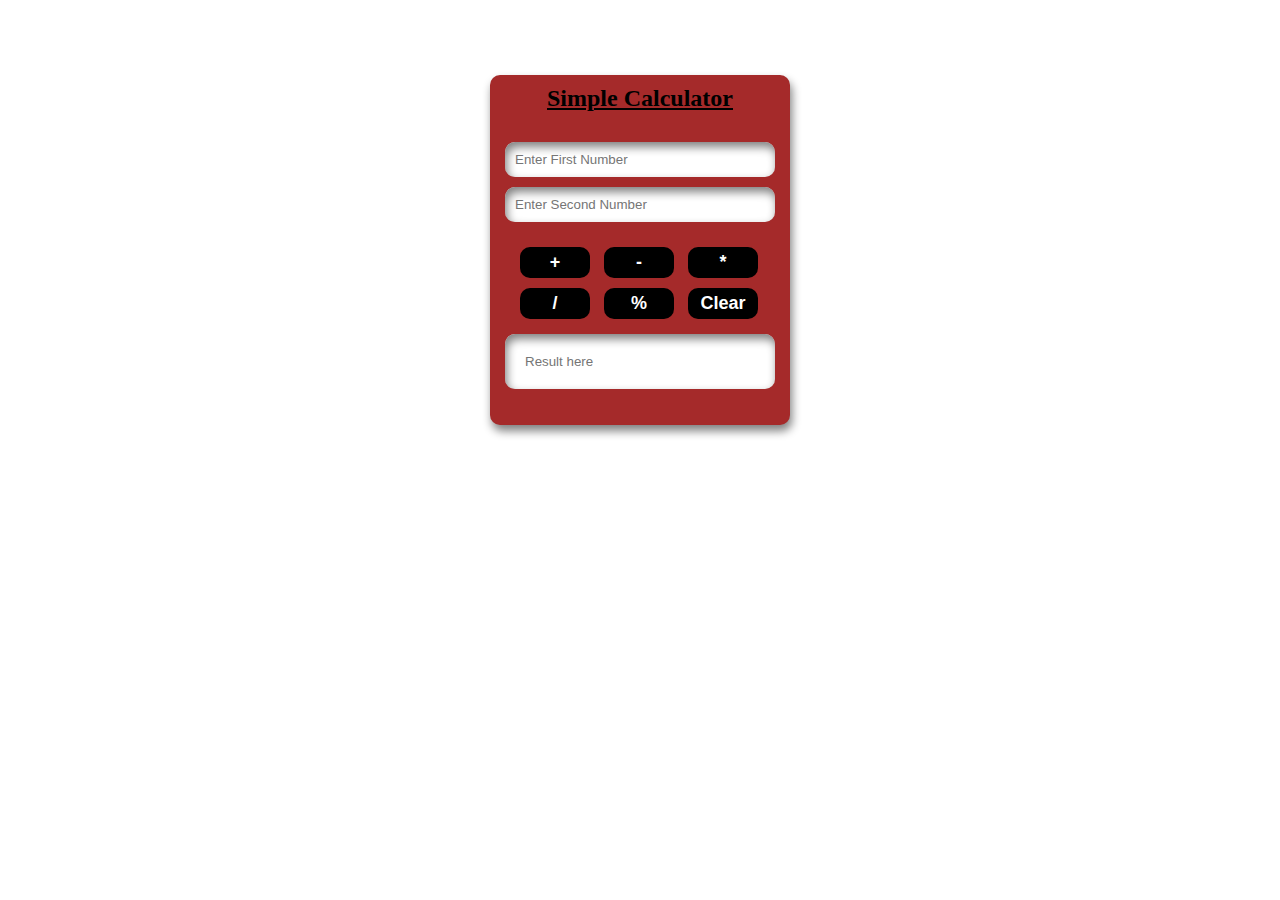
<file: index.html>
<!DOCTYPE html>
<html>
    <head>
        <title>simple add calculator</title>
        <link rel="stylesheet" href="style.css">
    </head>
    <body>
        <div id="container">
            <h3>Simple Calculator</h3>
            <div id="input-btn">
                <input type="text" id="input-btn1" class="btn1-btn2" placeholder="Enter First Number">
                <span id="mesage1"></span>
                <input type="text" id="input-btn2" class="btn1-btn2" placeholder="Enter Second Number">
                <span id="mesage2"></span>
            </div>
            <div id="key-btn">
                <button id="add">+</button>
                <button id="subtract">-</button>
                <button id="multi">*</button>
                <button id="div">/</button>
                <button id="modul">%</button>
                <button id="clear">Clear</button>
            </div>
            <input type="text" id="result" placeholder="Result here">
        </div>

        
        <script src="script.js"></script>
    </body>
</html>
</file>
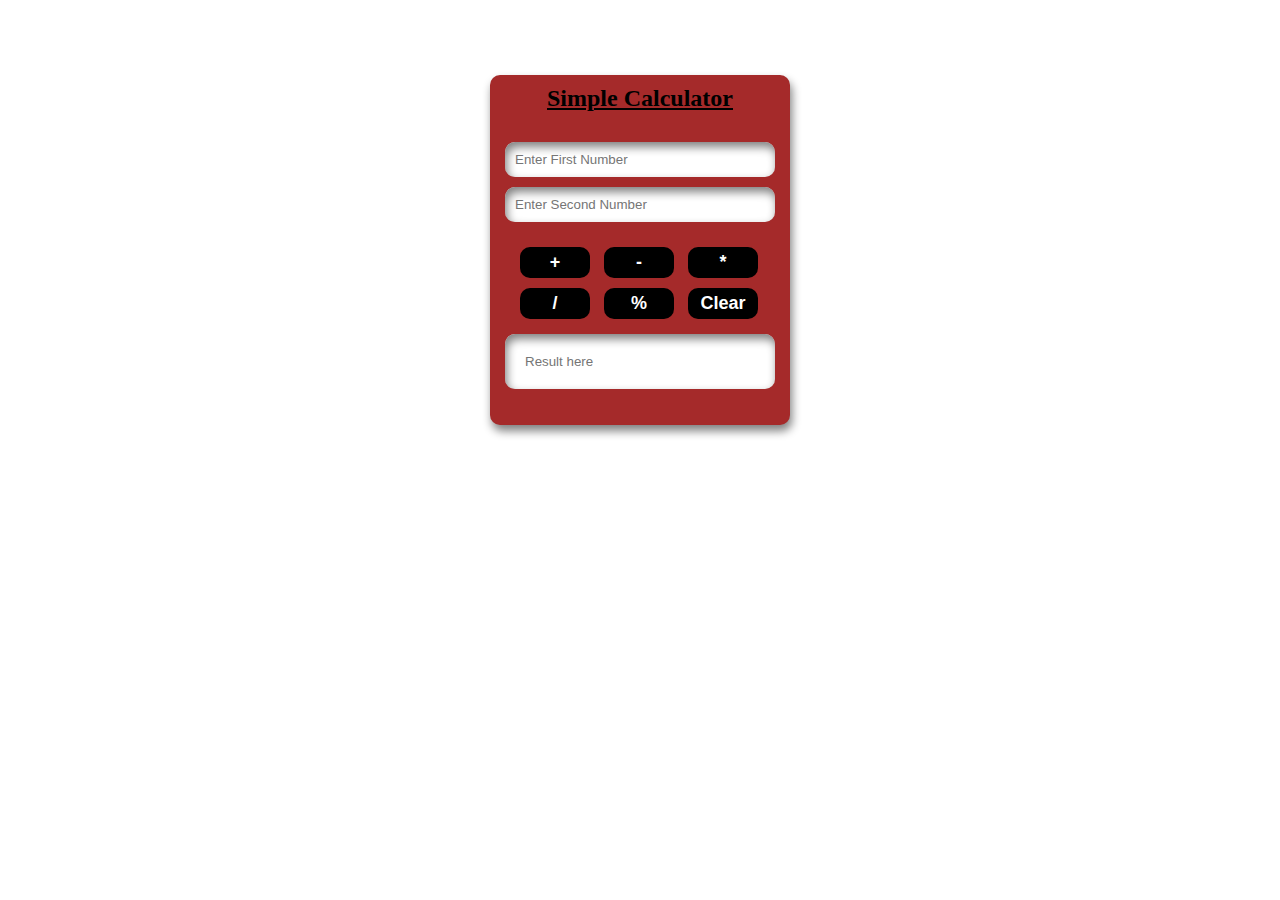
<file: add.html>
<!DOCTYPE html>
<html>
    <head>
        <title>simple add calculator</title>
        <link rel="stylesheet" href="style.css">
    </head>
    <body>
        <div id="container">
            <h3>Simple Calculator</h3>
            <div id="input-btn">
                <input type="text" id="input-btn1" class="btn1-btn2" placeholder="Enter First Number">
                <span id="mesage1"></span>
                <input type="text" id="input-btn2" class="btn1-btn2" placeholder="Enter Second Number">
                <span id="mesage2"></span>
            </div>
            <div id="key-btn">
                <button id="add">+</button>
                <button id="subtract">-</button>
                <button id="multi">*</button>
                <button id="div">/</button>
                <button id="modul">%</button>
                <button id="clear">Clear</button>
            </div>
            <input type="text" id="result" placeholder="Result here">
        </div>

        
        <script src="script.js"></script>
    </body>
</html>
</file>
<file: style.css>
*{
    margin:0px;
    padding: 0px;
    box-sizing: border-box;
}
body{
    display:flex;
    justify-content: center;
    align-items: center;
    width:auto;
    height:500px;
}
#container{
    background-color: brown;
    border-radius: 10px;
    box-shadow: 2px 6px 10px gray;
    width:300px;
    height:350px;

}
#input-btn{
    display:grid;
    justify-content: center;
    margin-top: 20px;
}
.btn1-btn2{
    border-radius: 10px;
    border:0px;
    box-shadow: inset 2px 5px 10px gray;
    width:270px;
    margin-top: 10px;
    padding: 10px;
}
#result{
    border-radius: 10px;
    border:0px;
    box-shadow: inset 2px 5px 10px gray;
    width:270px;
    margin-top: 10px;
    margin-left: 15px;
    padding: 20px;
}
#key-btn{
    margin-top: 20px;
    margin-left:25px;
}
button{
    background-color: black;
    border: 0px;
    border-radius: 10px;
    color:white;
    font-size: 18px;
    font-weight: bold;
    width:70px;
    padding: 5px;
    margin:5px;
}
h3{
    text-align: center;
    text-decoration: underline;
    margin-top:10px;
    font-size: 24px;
    font-weight: bold;
}
@media only screen and (max-width:460px){
    #container{
        width:100%;
        margin:10px;
    }
}
</file>
